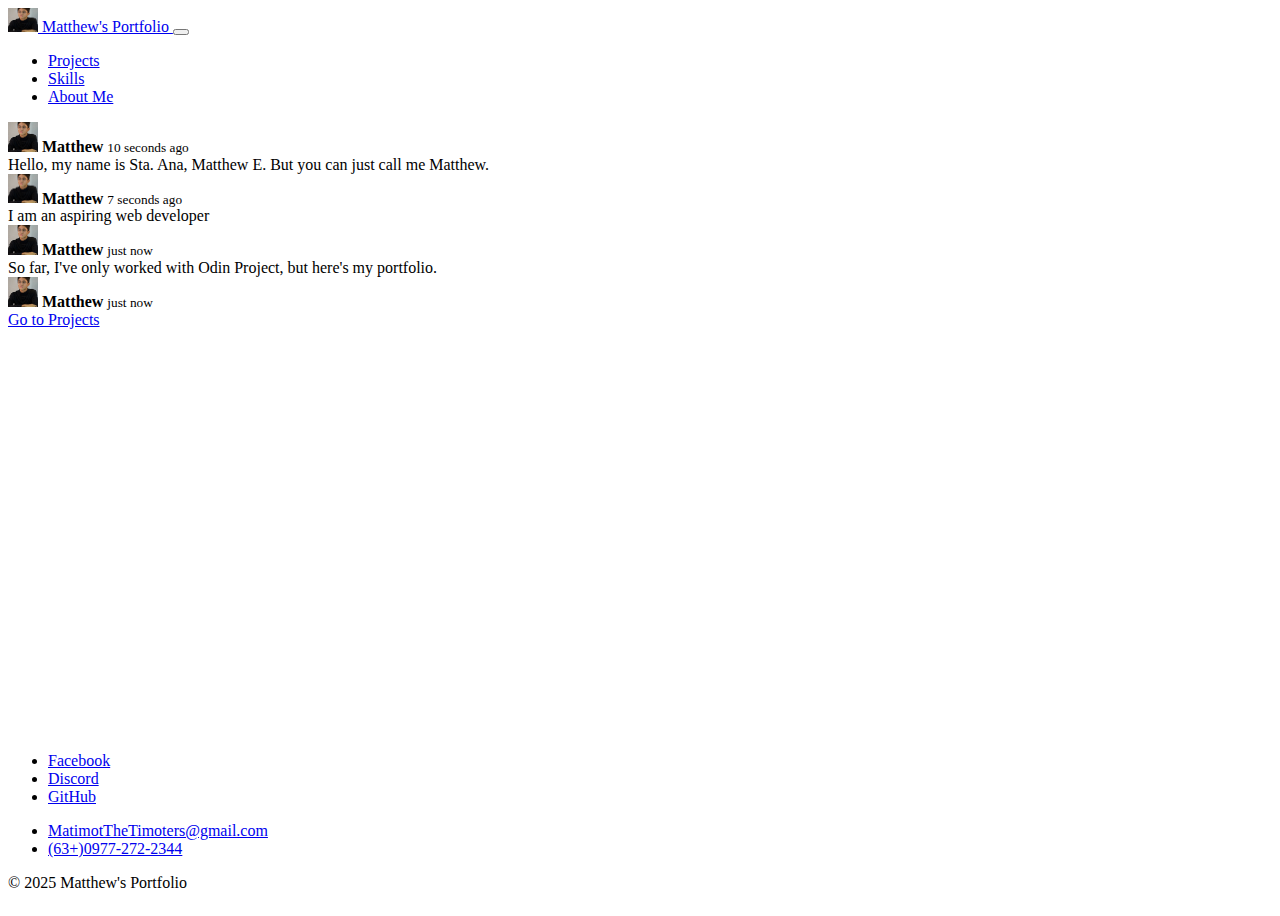
<file: index.html>
<!DOCTYPE html>
<html lang="en">

<head>
    <meta charset="UTF-8">
    <meta name="viewport" content="width=device-width, initial-scale=1.0">
    <title>My Portfolio</title>

    <link href="https://cdn.jsdelivr.net/npm/bootstrap@5.3.8/dist/css/bootstrap.min.css" rel="stylesheet"
        integrity="sha384-sRIl4kxILFvY47J16cr9ZwB07vP4J8+LH7qKQnuqkuIAvNWLzeN8tE5YBujZqJLB" crossorigin="anonymous">
    <link rel="stylesheet" href="styles.css">
</head>

<body>
    <header>
        <nav class="navbar navbar-expand-lg bg-body-tertiary stick-top">
            <div class="container-fluid">
                <a class="navbar-brand" href="index.html">
                    <img src="/assets/383229411_164533773371707_5980027011149231589_n.jpg" alt="Bootstrap" width="30"
                        height="24">
                    Matthew's Portfolio
                </a>
                <button class="navbar-toggler" type="button" data-bs-toggle="collapse"
                    data-bs-target="#navbarSupportedContent" aria-controls="navbarSupportedContent"
                    aria-expanded="false" aria-label="Toggle navigation">
                    <span class="navbar-toggler-icon"></span>
                </button>
                <div class="collapse navbar-collapse" id="navbarSupportedContent">
                    <ul class="navbar-nav me-auto mb-2 mb-lg-0">
                        <li class="nav-item">
                            <a class="nav-link" href="src/projects.html">Projects</a>
                        </li>
                        <li class="nav-item">
                            <a class="nav-link" href="src/skills.html">Skills</a>
                        </li>
                        <li class="nav-item">
                            <a class="nav-link" href="src/about-me.html">About Me</a>
                        </li>
                    </ul>
                </div>
            </div>
        </nav>
    </header>
    <main>
        <!-- Hero -->
        <div class="container my-5">
            <div class="d-flex flex-column gap-3">
                <div class="toast show w-100" role="alert" aria-live="assertive" aria-atomic="true">
                    <div class="toast-header">
                        <img src="/assets/383229411_164533773371707_5980027011149231589_n.jpg"
                            class="rounded me-2 img-fluid" style="max-width: 30px; height: auto;" alt="...">
                        <strong class="me-auto">Matthew</strong>
                        <small class="text-body-secondary">10 seconds ago</small>
                    </div>
                    <div class="toast-body fs-6 fs-md-5 fs-lg-4">
                        Hello, my name is Sta. Ana, Matthew E.
                        But you can just call me Matthew.
                    </div>
                </div>

                <div class="toast show w-100" role="alert" aria-live="assertive" aria-atomic="true">
                    <div class="toast-header">
                        <img src="/assets/383229411_164533773371707_5980027011149231589_n.jpg"
                            class="rounded me-2 img-fluid" style="max-width: 30px; height: auto;" alt="...">
                        <strong class="me-auto">Matthew</strong>
                        <small class="text-body-secondary">7 seconds ago</small>
                    </div>
                    <div class="toast-body fs-6 fs-md-5 fs-lg-4">
                        I am an aspiring web developer
                    </div>
                </div>

                <div class="toast show w-100" role="alert" aria-live="assertive" aria-atomic="true">
                    <div class="toast-header">
                        <img src="/assets/383229411_164533773371707_5980027011149231589_n.jpg"
                            class="rounded me-2 img-fluid" style="max-width: 30px; height: auto;" alt="...">
                        <strong class="me-auto">Matthew</strong>
                        <small class="text-body-secondary">just now</small>
                    </div>
                    <div class="toast-body fs-6 fs-md-5 fs-lg-4">
                        So far, I've only worked with Odin Project, but here's my portfolio.
                    </div>
                </div>

                <div class="toast show w-100" role="alert" aria-live="assertive" aria-atomic="true">
                    <div class="toast-header">
                        <img src="/assets/383229411_164533773371707_5980027011149231589_n.jpg"
                            class="rounded me-2 img-fluid" style="max-width: 30px; height: auto;" alt="...">
                        <strong class="me-auto">Matthew</strong>
                        <small class="text-body-secondary">just now</small>
                    </div>
                    <div class="toast-body fs-6 fs-md-5 fs-lg-4">
                        <a href="projects.html" class="btn btn-primary">Go to Projects</a>
                    </div>
                </div>
            </div>
        </div>

    </main>
    <footer>
        <div class="py-3 my-4 container sticky-bottom">
            <ul class="nav justify-content-center border-bottom pb-3 mb-3">
                <li class="nav-item"><a href="https://www.facebook.com/ChonkySeal0295" target="_blank"
                        class="nav-link px-2 text-body-secondary">Facebook</a></li>
                <li class="nav-item"><a href="https://discord.com/users/1082245559278125077" target="_blank"
                        class="nav-link px-2 text-body-secondary">Discord</a></li>
                <li class="nav-item"><a href="https://github.com/MatimotTheTimoters" target="_blank"
                        class="nav-link px-2 text-body-secondary">GitHub</a></li>
            </ul>
            <ul class="nav justify-content-center border-bottom pb-3 mb-3">
                <li class="nav-item"><a href="#"
                        class="nav-link px-2 text-body-secondary">MatimotTheTimoters@gmail.com</a></li>
                <li class="nav-item"><a href="#" class="nav-link px-2 text-body-secondary">(63+)0977-272-2344</a></li>
            </ul>
            <p class="text-center text-body-secondary">© 2025 Matthew's Portfolio</p>
        </div>
    </footer>

    <script src="https://cdn.jsdelivr.net/npm/@popperjs/core@2.11.8/dist/umd/popper.min.js"
        integrity="sha384-I7E8VVD/ismYTF4hNIPjVp/Zjvgyol6VFvRkX/vR+Vc4jQkC+hVqc2pM8ODewa9r"
        crossorigin="anonymous"></script>
    <script src="https://cdn.jsdelivr.net/npm/bootstrap@5.3.8/dist/js/bootstrap.min.js"
        integrity="sha384-G/EV+4j2dNv+tEPo3++6LCgdCROaejBqfUeNjuKAiuXbjrxilcCdDz6ZAVfHWe1Y"
        crossorigin="anonymous"></script>
</body>

</html>
</file>
<file: styles.css>
main {
    flex: 1 0 auto;
}

body {
    display: grid;
    grid-template-rows: auto 1fr auto;
    min-height: 100vh;
}

.profile-img {
    margin-bottom: 20%;
    width: 70%;
    height: auto;
}
</file>
